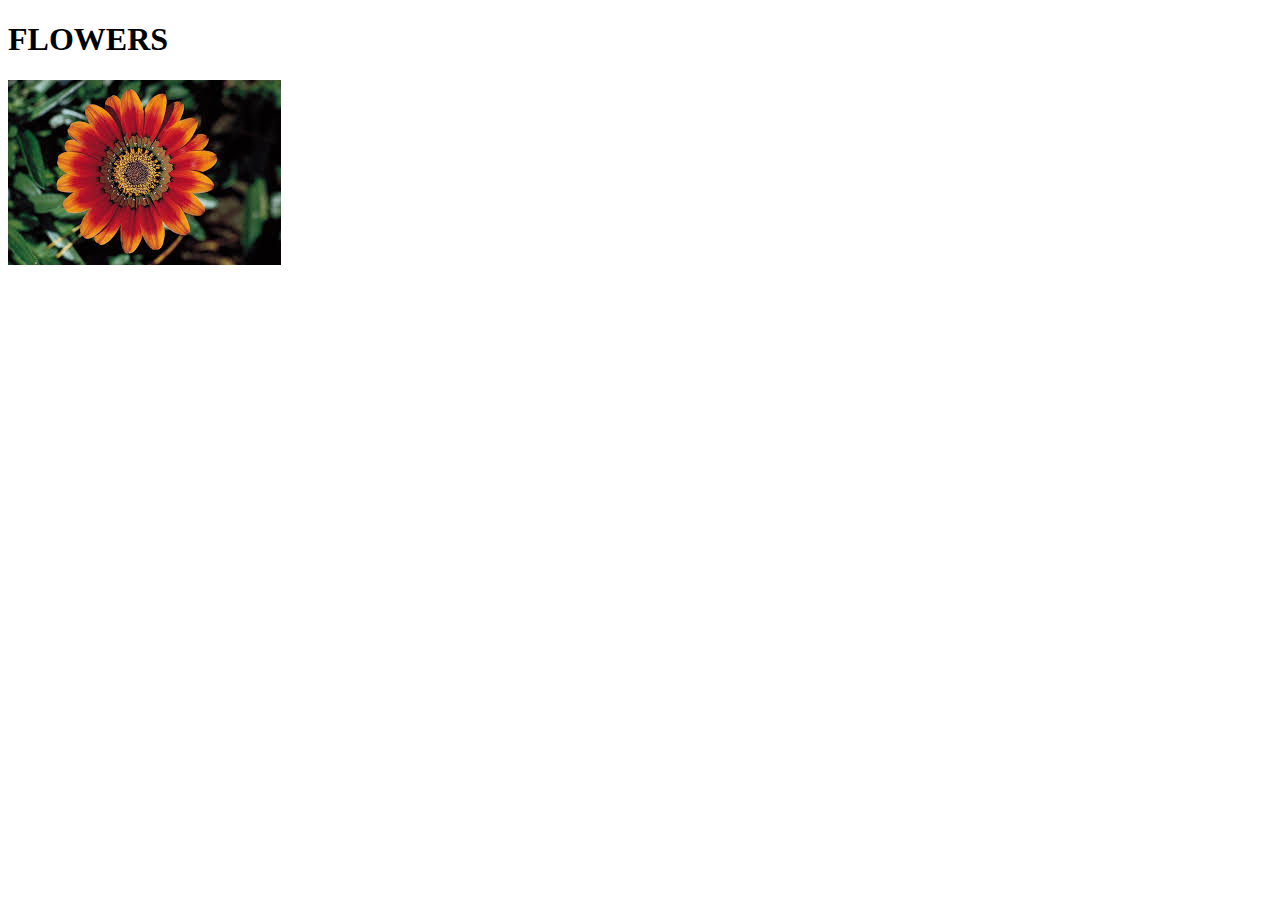
<file: file1.html>
<!DOCTYPE html>
<html lang="en">
<head>
    <meta charset="UTF-8">
    <meta name="viewport" content="width=device-width, initial-scale=1.0">
    <title>Document</title>
</head>
<body>
    <h1>FLOWERS</h1>
    <img src="[data-uri]">
</body>
</html>
</file>
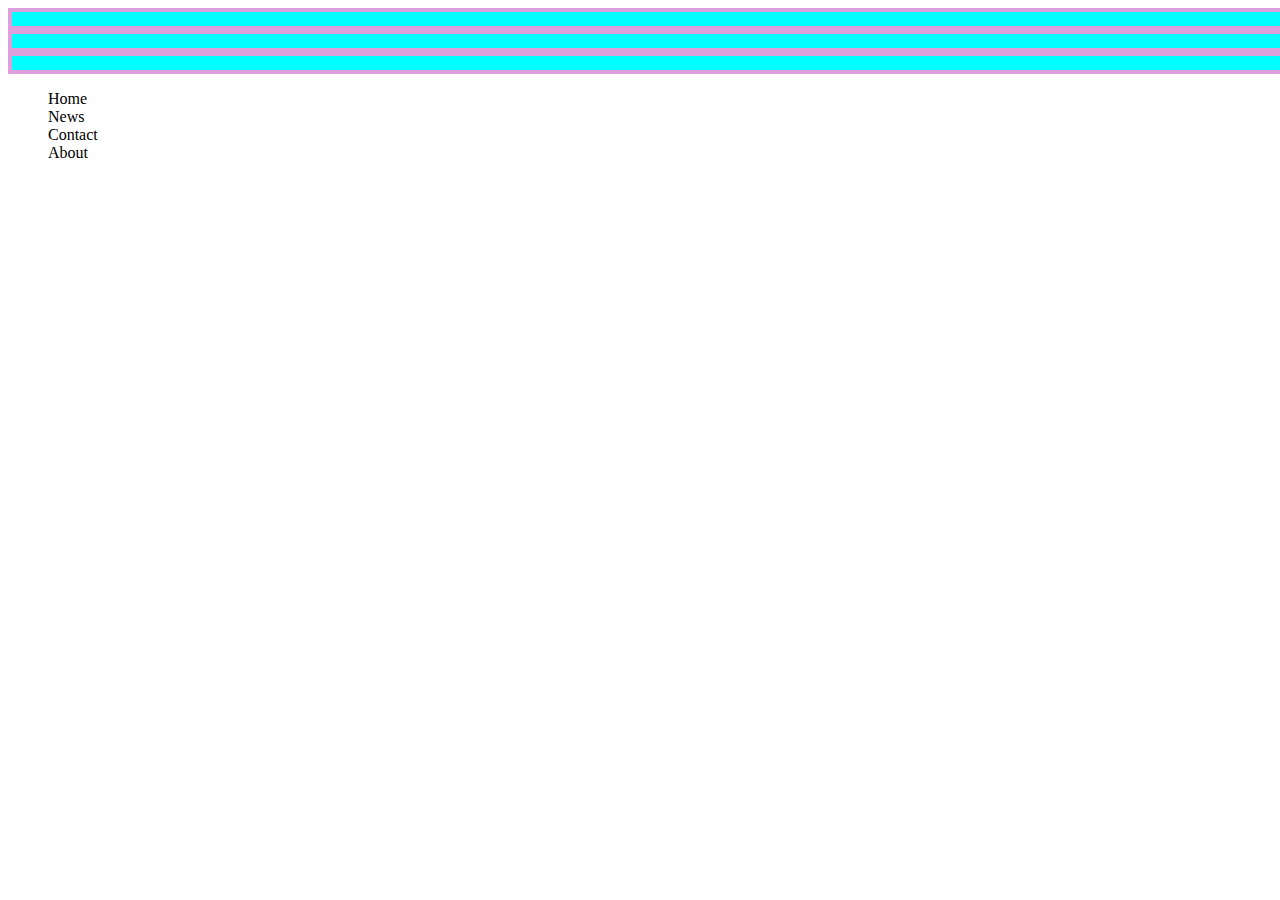
<file: flexbox.html>
<!DOCTYPE html>
<html lang="en">
<head>
    <meta charset="UTF-8">
    <meta name="viewport" content="width=device-width, initial-scale=1.0">
    <title>Document</title>
    <link rel="stylesheet" href="flexbox.css">
</head>
<body>
    <div class="container">
        <div class="one"></div>
        <div class="two"></div>
        <div class="three"></div>
     </div>
   
        <nav>
        <ul>
        <li>Home</li>
        <li>News</li>
        <li>Contact</li>
        <li>About</li>
       </ul>
       </nav>
</body>
</html>
</file>
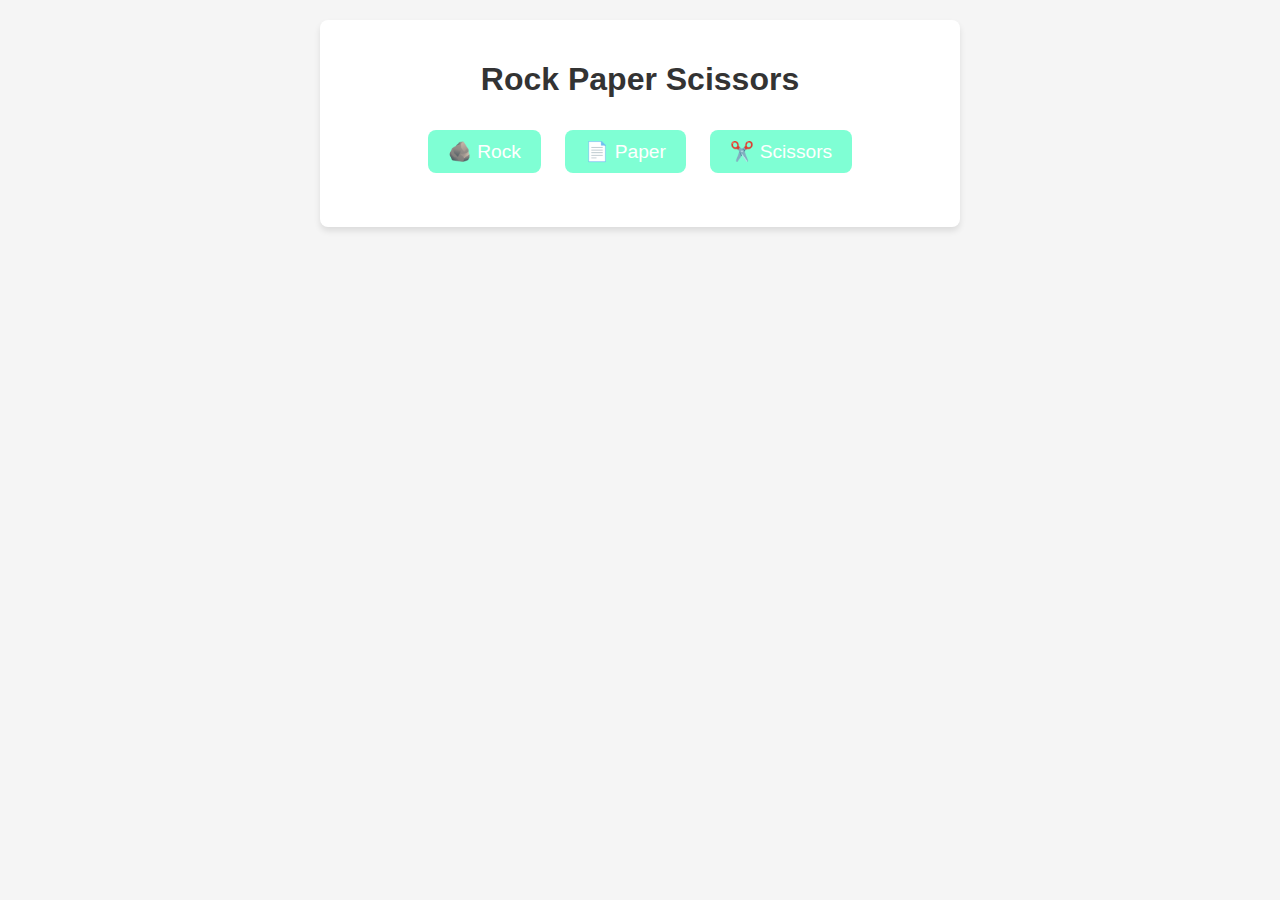
<file: rock.html>
<!DOCTYPE html>
<html lang="en">
<head>
  <meta charset="UTF-8">
  <meta name="viewport" content="width=device-width, initial-scale=1.0">
  <title>Rock, Paper, Scissors</title>
  <link rel="stylesheet" href="add.css">
</head>
<body>
  <div class="game-container">
    <h1>Rock Paper Scissors</h1>
    <div class="choices">
      <button onclick="playGame('rock')">🪨 Rock</button>
      <button onclick="playGame('paper')">📄 Paper</button>
      <button onclick="playGame('scissors')">✂️ Scissors</button>
    </div>
    <div class="result">
      <p id="user-choice"></p>
      <p id="computer-choice"></p>
      <h2 id="result-message"></h2>
    </div>
  </div>
  <script src="add1.js"></script>
</body>
</html>
</file>
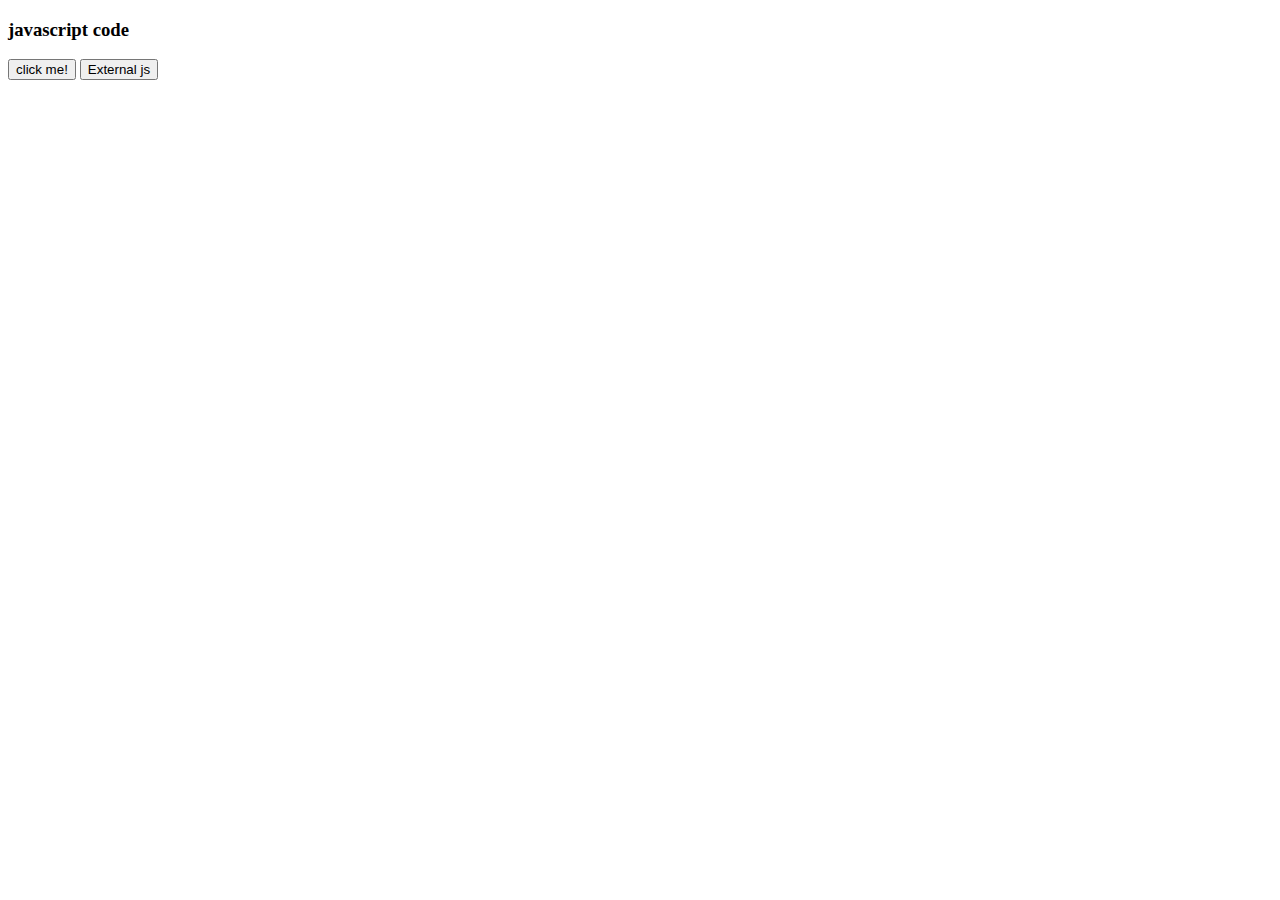
<file: script.html>
<!DOCTYPE html>
<html lang="en">
<head>
    <meta charset="UTF-8">
    <meta name="viewport" content="width=device-width, initial-scale=1.0">
    <title>Document</title>
</head>
<body>
    <h3 id="ex">javascript code</h3>
    <button type="button" onclick="example()">
        click me!
    </button>
    <button type="button" onclick="example2()">
        External js
    </button>
    <script>
        function example(){
            document.getElementById('ex').innerHTML='hi from internal js'
        }
    </script>
    
</body>
</html>
</file>
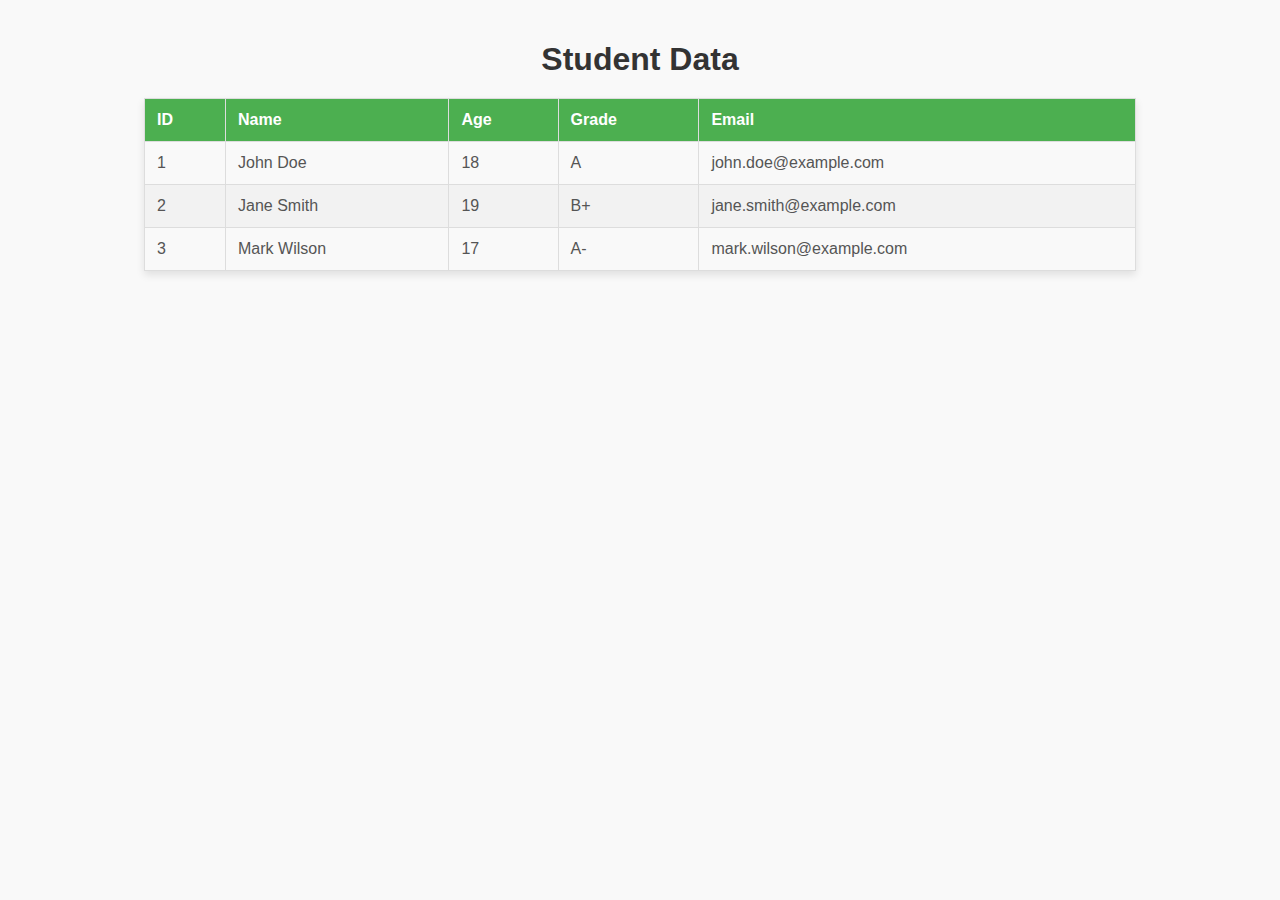
<file: table.html>
<!DOCTYPE html>
<html lang="en">
<head>
  <meta charset="UTF-8">
  <meta name="viewport" content="width=device-width, initial-scale=1.0">
  <title>Student Data Table</title>
  <style>
    body {
      font-family: Arial, sans-serif;
      background-color: #f9f9f9;
      margin: 0;
      padding: 20px;
    }

    .table-container {
      width: 80%;
      margin: 0 auto;
      text-align: center;
    }

    h1 {
      color: #333;
      margin-bottom: 20px;
    }

    .student-table {
      width: 100%;
      border-collapse: collapse;
      margin: 0 auto;
      box-shadow: 0 4px 8px rgba(0, 0, 0, 0.1);
    }

    .student-table th, .student-table td {
      padding: 12px;
      text-align: left;
      border: 1px solid #ddd;
    }

    .student-table th {
      background-color: #4CAF50;
      color: white;
      font-weight: bold;
    }

    .student-table tr:nth-child(even) {
      background-color: #f2f2f2;
    }

    .student-table tr:hover {
      background-color: #ddd;
    }

    .student-table td {
      color: #555;
    }
  </style>
</head>
<body>
  <div class="table-container">
    <h1>Student Data</h1>
    <table class="student-table">
      <thead>
        <tr>
          <th>ID</th>
          <th>Name</th>
          <th>Age</th>
          <th>Grade</th>
          <th>Email</th>
        </tr>
      </thead>
      <tbody>
        <tr>
          <td>1</td>
          <td>John Doe</td>
          <td>18</td>
          <td>A</td>
          <td>john.doe@example.com</td>
        </tr>
        <tr>
          <td>2</td>
          <td>Jane Smith</td>
          <td>19</td>
          <td>B+</td>
          <td>jane.smith@example.com</td>
        </tr>
        <tr>
          <td>3</td>
          <td>Mark Wilson</td>
          <td>17</td>
          <td>A-</td>
          <td>mark.wilson@example.com</td>
        </tr>
      </tbody>
    </table>
  </div>
</body>
</html>
</file>
<file: flexbox.css>
.container{
display: flex;
flex-direction: column-reverse;

}
.container div{
    background-color: aqua;
    border: 4px solid plum;
    height: 14px;
    width: 100vw;
}-
ul {
   display: flex;
   justify-content: space-evenly;
   background-color: antiquewhite;
   

  }
  li{
    text-decoration: none;
    list-style: none;
  }
</file>
<file: add.css>
body {
    font-family: Arial, sans-serif;
    text-align: center;
    background-color: #f5f5f5;
    margin: 0;
    padding: 0;
  }
  
  .game-container {
    margin: 20px auto;
    padding: 20px;
    max-width: 600px;
    background-color: #fff;
    border-radius: 8px;
    box-shadow: 0 4px 6px rgba(0, 0, 0, 0.1);
  }
  
  h1 {
    font-size: 2rem;
    color: #333;
  }
  
  .choices button {
    font-size: 1.2rem;
    margin: 10px;
    padding: 10px 20px;
    border: none;
    border-radius: 8px;
    cursor: pointer;
    background-color:aquamarine;
    border-color: #333;
    color: white;
    transition: background-color 0.3s ease;
  }
  
  .choices button:hover {
    background-color: #0056b3;
  }
  
  .result p {
    font-size: 1.2rem;
    color: #555;
  }
  
  .result h2 {
    font-size: 1.8rem;
    color: #007bff;
  }
</file>
